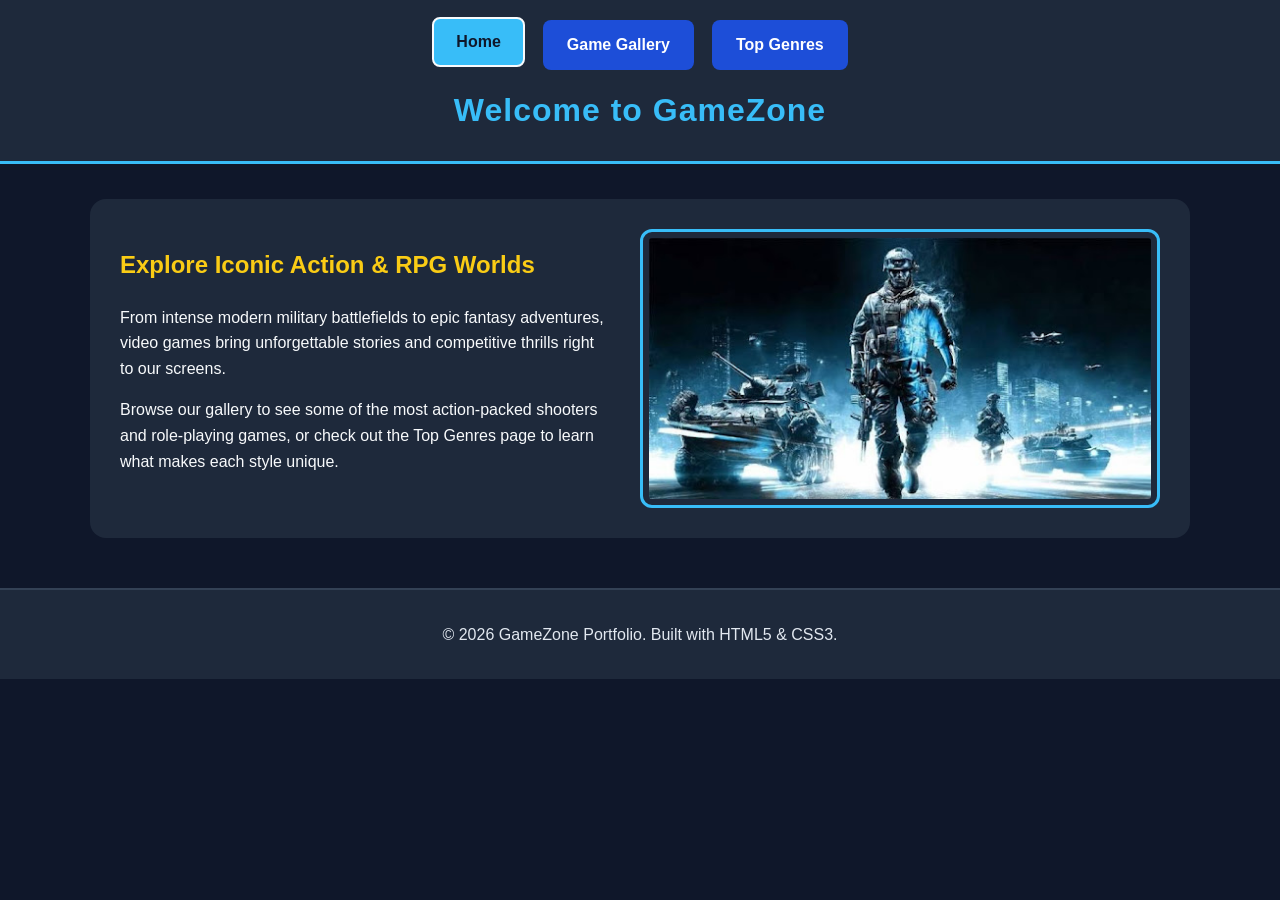
<file: final/index.html>
<!DOCTYPE html>
<html lang="en">
<head>
  <meta charset="UTF-8">
  <meta name="viewport" content="width=device-width, initial-scale=1.0">
  <title>GameZone - Home</title>
  <link rel="stylesheet" href="css/style.css">
</head>
<body>
  <a href="#main-content" class="skip-link">Skip to Main Content</a>

  <header>
    <nav>
      <ul>
        <li><a href="index.html" class="active">Home</a></li>
        <li><a href="gallery.html">Game Gallery</a></li>
        <li><a href="genres.html">Top Genres</a></li>
      </ul>
    </nav>
    <h1>Welcome to GameZone</h1>
  </header>

  <main id="main-content">
    <section class="hero-flex">
      <div class="hero-text">
        <h2>Explore Iconic Action &amp; RPG Worlds</h2>
        <p>From intense modern military battlefields to epic fantasy adventures, video games bring unforgettable stories and competitive thrills right to our screens.</p>
        <p>Browse our gallery to see some of the most action-packed shooters and role-playing games, or check out the Top Genres page to learn what makes each style unique.</p>
      </div>
      <img src="images/battlefield.jpg" alt="Modern military soldier walking through a battlefield with tanks and jets">
    </section>
  </main>

  <footer>
    <p>&copy; 2026 GameZone Portfolio. Built with HTML5 &amp; CSS3.</p>
  </footer>
</body>
</html>
</file>
<file: final/css/style.css>
/* Thiết lập chung - Tông tối Gaming, tương phản cao chuẩn WAVE */
body {
  font-family: 'Segoe UI', Tahoma, Geneva, Verdana, sans-serif;
  line-height: 1.6;
  margin: 0;
  padding: 0;
  background-color: #0f172a;
  color: #f8fafc;
}

/* 1. Skip to Main Content: dùng position và :focus */
.skip-link {
  position: absolute;
  top: -60px;
  left: 16px;
  background-color: #facc15;
  color: #0f172a;
  padding: 10px 18px;
  font-weight: bold;
  text-decoration: none;
  border-radius: 6px;
  z-index: 1000;
  transition: top 0.2s ease;
}

.skip-link:focus {
  top: 16px;
}

/* Header & Footer */
header {
  background-color: #1e293b;
  border-bottom: 3px solid #38bdf8;
  padding: 20px;
  text-align: center;
}

header h1 {
  margin: 15px 0 5px 0;
  color: #38bdf8;
  letter-spacing: 1px;
}

footer {
  background-color: #1e293b;
  border-top: 2px solid #334155;
  color: #e2e8f0;
  text-align: center;
  padding: 16px;
  margin-top: 50px;
}

/* 2. Thanh điều hướng dùng Flex + nhiều thuộc tính CSS */
nav ul {
  display: flex;
  justify-content: center;
  flex-wrap: wrap;
  gap: 18px;
  list-style: none;
  padding: 0;
  margin: 0;
}

nav a {
  display: inline-block;
  color: #ffffff;
  background-color: #1d4ed8;
  text-decoration: none;
  padding: 10px 22px;
  border-radius: 8px;
  font-weight: bold;
  border: 2px solid transparent;
  transition: background-color 0.3s ease, transform 0.2s ease, border-color 0.3s ease;
}

/* 3. Hiệu ứng :hover cho thanh điều hướng */
nav a:hover,
nav a.active {
  background-color: #38bdf8;
  color: #0f172a;
  border-color: #f8fafc;
  transform: translateY(-3px);
}

main {
  max-width: 1100px;
  margin: 35px auto;
  padding: 0 20px;
}

.section-intro {
  text-align: center;
  font-size: 1.1rem;
  margin-bottom: 25px;
  color: #e2e8f0;
}

/* 4. Mô hình hộp (Box Model) cho TẤT CẢ hình ảnh: border, padding, border-radius */
img {
  width: 100%;
  height: auto;
  display: block;
  border: 3px solid #38bdf8;
  padding: 6px;
  border-radius: 12px;
  background-color: #1e293b;
  box-sizing: border-box;
  transition: transform 0.35s ease, box-shadow 0.35s ease, border-color 0.35s ease;
}

/* Hiệu ứng :hover thú vị cho hình ảnh */
img:hover {
  transform: scale(1.04) rotate(0.5deg);
  border-color: #facc15;
  box-shadow: 0 10px 25px rgba(56, 189, 248, 0.35);
}

/* 5. Bố cục Flex cho trang chủ */
.hero-flex {
  display: flex;
  flex-wrap: wrap;
  align-items: center;
  gap: 32px;
  background-color: #1e293b;
  padding: 30px;
  border-radius: 16px;
}

.hero-text {
  flex: 1 1 320px;
}

.hero-text h2 {
  color: #facc15;
  margin-top: 0;
}

.hero-flex img {
  flex: 1 1 360px;
  max-width: 520px;
}

/* 6. Bố cục Grid (3 cột) cho trang Gallery */
.gallery-grid {
  display: grid;
  grid-template-columns: repeat(3, 1fr);
  gap: 24px;
}

.gallery-grid figure {
  margin: 0;
  background-color: #1e293b;
  padding: 12px;
  border-radius: 14px;
  text-align: center;
}

.gallery-grid img {
  aspect-ratio: 16 / 9;
  object-fit: cover;
}

/* Tạo kiểu khác cho ảnh chẵn bằng nth-child */
.gallery-grid figure:nth-child(even) img {
  border-radius: 24px;
  border-color: #facc15;
}

.gallery-grid figcaption {
  margin-top: 10px;
  font-weight: bold;
  color: #f8fafc;
}

/* Grid 2 cột cho trang Genres */
.genre-grid {
  display: grid;
  grid-template-columns: repeat(2, 1fr);
  gap: 28px;
}

.genre-card {
  background-color: #1e293b;
  padding: 20px;
  border-radius: 14px;
}

.genre-card img {
  aspect-ratio: 16 / 9;
  object-fit: cover;
  margin-bottom: 15px;
}

.genre-card h2 {
  color: #38bdf8;
  margin: 10px 0;
}
</file>
